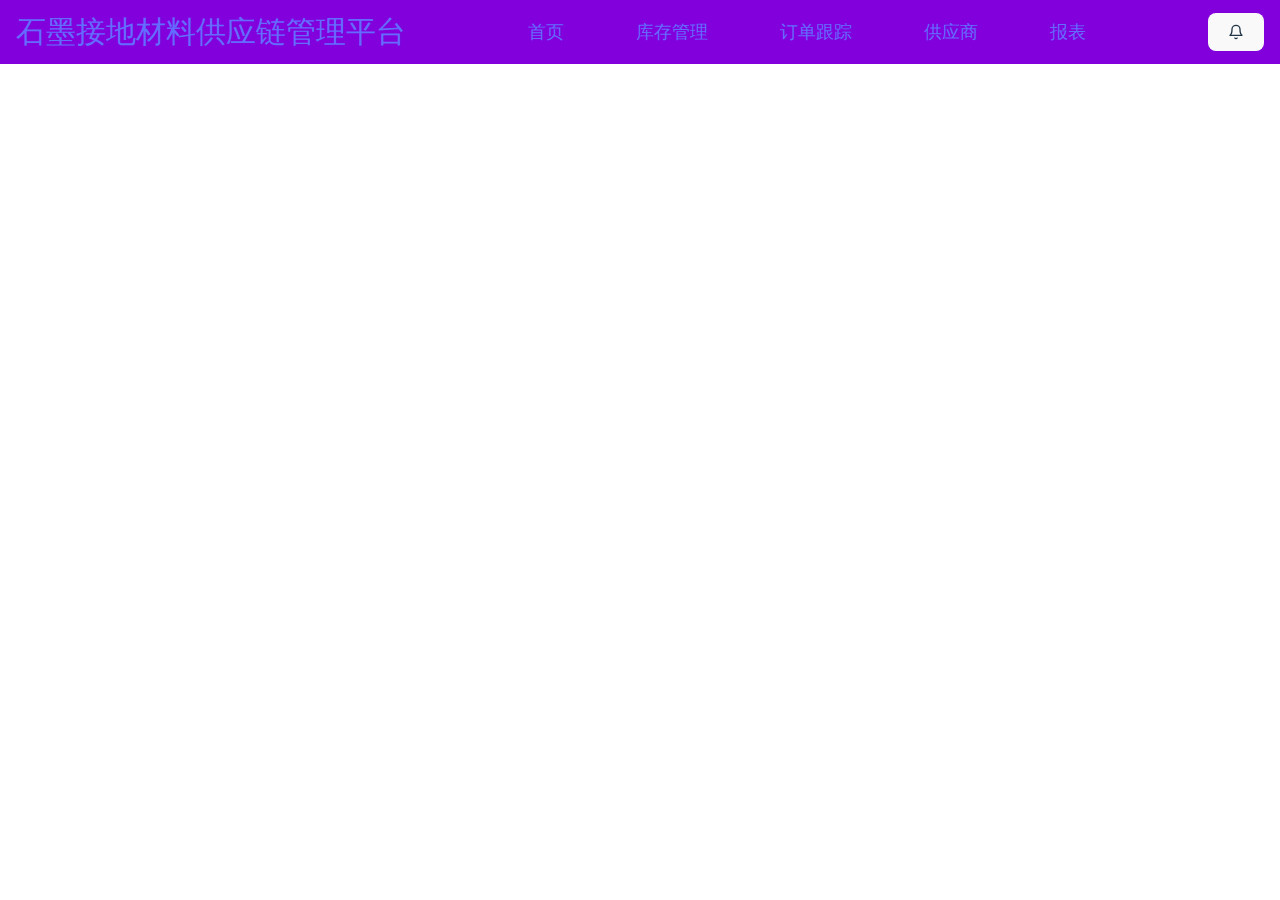
<file: src/main/resources/static/index.html>
<!doctype html>
<html lang="en">
  <head>
    <meta charset="UTF-8" />
    <link rel="icon" type="image/svg+xml" href="./vite.svg" />
    <meta name="viewport" content="width=device-width, initial-scale=1.0" />
    <title>石墨接地材料供应链管理平台</title>
    <script type="module" crossorigin src="./assets/index-OxcLoPj2.js"></script>
    <link rel="stylesheet" crossorigin href="./assets/index-BQDV3Lkw.css">
  </head>
  <body>
    <div id="root"></div>
  </body>
</html>
</file>
<file: src/main/resources/static/assets/index-BQDV3Lkw.css>
/*! tailwindcss v4.0.17 | MIT License | https://tailwindcss.com */@layer theme{:root,:host{--font-sans:ui-sans-serif,system-ui,sans-serif,"Apple Color Emoji","Segoe UI Emoji","Segoe UI Symbol","Noto Color Emoji";--font-mono:ui-monospace,SFMono-Regular,Menlo,Monaco,Consolas,"Liberation Mono","Courier New",monospace;--color-red-50:oklch(.971 .013 17.38);--color-red-100:oklch(.936 .032 17.717);--color-red-200:oklch(.885 .062 18.334);--color-red-400:oklch(.704 .191 22.216);--color-red-500:oklch(.637 .237 25.331);--color-red-600:oklch(.577 .245 27.325);--color-red-700:oklch(.505 .213 27.518);--color-red-800:oklch(.444 .177 26.899);--color-yellow-100:oklch(.973 .071 103.193);--color-yellow-600:oklch(.681 .162 75.834);--color-yellow-800:oklch(.476 .114 61.907);--color-green-100:oklch(.962 .044 156.743);--color-green-500:oklch(.723 .219 149.579);--color-green-600:oklch(.627 .194 149.214);--color-green-800:oklch(.448 .119 151.328);--color-blue-100:oklch(.932 .032 255.585);--color-blue-600:oklch(.546 .245 262.881);--color-blue-800:oklch(.424 .199 265.638);--color-purple-50:oklch(.977 .014 308.299);--color-purple-100:oklch(.946 .033 307.174);--color-purple-200:oklch(.902 .063 306.703);--color-purple-500:oklch(.627 .265 303.9);--color-purple-600:oklch(.558 .288 302.321);--color-purple-700:oklch(.496 .265 301.924);--color-purple-800:oklch(.438 .218 303.724);--color-gray-50:oklch(.985 .002 247.839);--color-gray-100:oklch(.967 .003 264.542);--color-gray-200:oklch(.928 .006 264.531);--color-gray-300:oklch(.872 .01 258.338);--color-gray-400:oklch(.707 .022 261.325);--color-gray-500:oklch(.551 .027 264.364);--color-gray-600:oklch(.446 .03 256.802);--color-gray-700:oklch(.373 .034 259.733);--color-gray-800:oklch(.278 .033 256.848);--color-gray-900:oklch(.21 .034 264.665);--color-black:#000;--color-white:#fff;--spacing:.25rem;--container-md:28rem;--container-6xl:72rem;--container-7xl:80rem;--text-xs:.75rem;--text-xs--line-height:calc(1/.75);--text-sm:.875rem;--text-sm--line-height:calc(1.25/.875);--text-lg:1.125rem;--text-lg--line-height:calc(1.75/1.125);--text-xl:1.25rem;--text-xl--line-height:calc(1.75/1.25);--text-2xl:1.5rem;--text-2xl--line-height:calc(2/1.5);--text-3xl:1.875rem;--text-3xl--line-height: 1.2 ;--font-weight-medium:500;--font-weight-semibold:600;--font-weight-bold:700;--tracking-wider:.05em;--radius-md:.375rem;--radius-lg:.5rem;--radius-xl:.75rem;--animate-spin:spin 1s linear infinite;--default-transition-duration:.15s;--default-transition-timing-function:cubic-bezier(.4,0,.2,1);--default-font-family:var(--font-sans);--default-mono-font-family:var(--font-mono)}}@layer base{*,:after,:before,::backdrop{box-sizing:border-box;border:0 solid;margin:0;padding:0}::file-selector-button{box-sizing:border-box;border:0 solid;margin:0;padding:0}html,:host{-webkit-text-size-adjust:100%;-moz-tab-size:4;-o-tab-size:4;tab-size:4;line-height:1.5;font-family:var(--default-font-family,ui-sans-serif,system-ui,sans-serif,"Apple Color Emoji","Segoe UI Emoji","Segoe UI Symbol","Noto Color Emoji");font-feature-settings:var(--default-font-feature-settings,normal);font-variation-settings:var(--default-font-variation-settings,normal);-webkit-tap-highlight-color:transparent}hr{height:0;color:inherit;border-top-width:1px}abbr:where([title]){-webkit-text-decoration:underline dotted;text-decoration:underline dotted}h1,h2,h3,h4,h5,h6{font-size:inherit;font-weight:inherit}a{color:inherit;-webkit-text-decoration:inherit;text-decoration:inherit}b,strong{font-weight:bolder}code,kbd,samp,pre{font-family:var(--default-mono-font-family,ui-monospace,SFMono-Regular,Menlo,Monaco,Consolas,"Liberation Mono","Courier New",monospace);font-feature-settings:var(--default-mono-font-feature-settings,normal);font-variation-settings:var(--default-mono-font-variation-settings,normal);font-size:1em}small{font-size:80%}sub,sup{vertical-align:baseline;font-size:75%;line-height:0;position:relative}sub{bottom:-.25em}sup{top:-.5em}table{text-indent:0;border-color:inherit;border-collapse:collapse}:-moz-focusring{outline:auto}progress{vertical-align:baseline}summary{display:list-item}ol,ul,menu{list-style:none}img,svg,video,canvas,audio,iframe,embed,object{vertical-align:middle;display:block}img,video{max-width:100%;height:auto}button,input,select,optgroup,textarea{font:inherit;font-feature-settings:inherit;font-variation-settings:inherit;letter-spacing:inherit;color:inherit;opacity:1;background-color:#0000;border-radius:0}::file-selector-button{font:inherit;font-feature-settings:inherit;font-variation-settings:inherit;letter-spacing:inherit;color:inherit;opacity:1;background-color:#0000;border-radius:0}:where(select:is([multiple],[size])) optgroup{font-weight:bolder}:where(select:is([multiple],[size])) optgroup option{padding-inline-start:20px}::file-selector-button{margin-inline-end:4px}::-moz-placeholder{opacity:1}::placeholder{opacity:1}@supports (not (-webkit-appearance:-apple-pay-button)) or (contain-intrinsic-size:1px){::-moz-placeholder{color:color-mix(in oklab,currentColor 50%,transparent)}::placeholder{color:color-mix(in oklab,currentColor 50%,transparent)}}textarea{resize:vertical}::-webkit-search-decoration{-webkit-appearance:none}::-webkit-date-and-time-value{min-height:1lh;text-align:inherit}::-webkit-datetime-edit{display:inline-flex}::-webkit-datetime-edit-fields-wrapper{padding:0}::-webkit-datetime-edit{padding-block:0}::-webkit-datetime-edit-year-field{padding-block:0}::-webkit-datetime-edit-month-field{padding-block:0}::-webkit-datetime-edit-day-field{padding-block:0}::-webkit-datetime-edit-hour-field{padding-block:0}::-webkit-datetime-edit-minute-field{padding-block:0}::-webkit-datetime-edit-second-field{padding-block:0}::-webkit-datetime-edit-millisecond-field{padding-block:0}::-webkit-datetime-edit-meridiem-field{padding-block:0}:-moz-ui-invalid{box-shadow:none}button,input:where([type=button],[type=reset],[type=submit]){-webkit-appearance:button;-moz-appearance:button;appearance:button}::file-selector-button{-webkit-appearance:button;-moz-appearance:button;appearance:button}::-webkit-inner-spin-button{height:auto}::-webkit-outer-spin-button{height:auto}[hidden]:where(:not([hidden=until-found])){display:none!important}}@layer components;@layer utilities{.absolute{position:absolute}.fixed{position:fixed}.relative{position:relative}.inset-0{inset:calc(var(--spacing)*0)}.inset-y-0{inset-block:calc(var(--spacing)*0)}.top-4{top:calc(var(--spacing)*4)}.right-0{right:calc(var(--spacing)*0)}.right-4{right:calc(var(--spacing)*4)}.z-50{z-index:50}.mx-auto{margin-inline:auto}.mt-1{margin-top:calc(var(--spacing)*1)}.mt-2{margin-top:calc(var(--spacing)*2)}.mt-4{margin-top:calc(var(--spacing)*4)}.mt-6{margin-top:calc(var(--spacing)*6)}.mt-8{margin-top:calc(var(--spacing)*8)}.mr-2{margin-right:calc(var(--spacing)*2)}.mr-4{margin-right:calc(var(--spacing)*4)}.mb-1{margin-bottom:calc(var(--spacing)*1)}.mb-2{margin-bottom:calc(var(--spacing)*2)}.mb-4{margin-bottom:calc(var(--spacing)*4)}.mb-6{margin-bottom:calc(var(--spacing)*6)}.mb-8{margin-bottom:calc(var(--spacing)*8)}.-ml-1{margin-left:calc(var(--spacing)*-1)}.block{display:block}.flex{display:flex}.grid{display:grid}.inline-block{display:inline-block}.inline-flex{display:inline-flex}.h-3{height:calc(var(--spacing)*3)}.h-4{height:calc(var(--spacing)*4)}.h-5{height:calc(var(--spacing)*5)}.h-6{height:calc(var(--spacing)*6)}.h-10{height:calc(var(--spacing)*10)}.h-12{height:calc(var(--spacing)*12)}.h-16{height:calc(var(--spacing)*16)}.h-32{height:calc(var(--spacing)*32)}.h-64{height:calc(var(--spacing)*64)}.h-full{height:100%}.min-h-screen{min-height:100vh}.w-0\.5{width:calc(var(--spacing)*.5)}.w-3{width:calc(var(--spacing)*3)}.w-5{width:calc(var(--spacing)*5)}.w-6{width:calc(var(--spacing)*6)}.w-10{width:calc(var(--spacing)*10)}.w-12{width:calc(var(--spacing)*12)}.w-32{width:calc(var(--spacing)*32)}.w-full{width:100%}.max-w-6xl{max-width:var(--container-6xl)}.max-w-7xl{max-width:var(--container-7xl)}.max-w-md{max-width:var(--container-md)}.min-w-full{min-width:100%}.flex-1{flex:1}.flex-shrink-0{flex-shrink:0}.flex-grow{flex-grow:1}.scale-85{--tw-scale-x:85%;--tw-scale-y:85%;--tw-scale-z:85%;scale:var(--tw-scale-x)var(--tw-scale-y)}.animate-spin{animation:var(--animate-spin)}.cursor-not-allowed{cursor:not-allowed}.cursor-pointer{cursor:pointer}.appearance-none{-webkit-appearance:none;-moz-appearance:none;appearance:none}.grid-cols-1{grid-template-columns:repeat(1,minmax(0,1fr))}.flex-col{flex-direction:column}.flex-wrap{flex-wrap:wrap}.items-center{align-items:center}.items-start{align-items:flex-start}.justify-between{justify-content:space-between}.justify-center{justify-content:center}.justify-end{justify-content:flex-end}.gap-2{gap:calc(var(--spacing)*2)}.gap-6{gap:calc(var(--spacing)*6)}:where(.space-y-2>:not(:last-child)){--tw-space-y-reverse:0;margin-block-start:calc(calc(var(--spacing)*2)*var(--tw-space-y-reverse));margin-block-end:calc(calc(var(--spacing)*2)*calc(1 - var(--tw-space-y-reverse)))}:where(.space-y-3>:not(:last-child)){--tw-space-y-reverse:0;margin-block-start:calc(calc(var(--spacing)*3)*var(--tw-space-y-reverse));margin-block-end:calc(calc(var(--spacing)*3)*calc(1 - var(--tw-space-y-reverse)))}:where(.space-y-4>:not(:last-child)){--tw-space-y-reverse:0;margin-block-start:calc(calc(var(--spacing)*4)*var(--tw-space-y-reverse));margin-block-end:calc(calc(var(--spacing)*4)*calc(1 - var(--tw-space-y-reverse)))}:where(.space-y-6>:not(:last-child)){--tw-space-y-reverse:0;margin-block-start:calc(calc(var(--spacing)*6)*var(--tw-space-y-reverse));margin-block-end:calc(calc(var(--spacing)*6)*calc(1 - var(--tw-space-y-reverse)))}:where(.space-y-8>:not(:last-child)){--tw-space-y-reverse:0;margin-block-start:calc(calc(var(--spacing)*8)*var(--tw-space-y-reverse));margin-block-end:calc(calc(var(--spacing)*8)*calc(1 - var(--tw-space-y-reverse)))}:where(.space-x-2>:not(:last-child)){--tw-space-x-reverse:0;margin-inline-start:calc(calc(var(--spacing)*2)*var(--tw-space-x-reverse));margin-inline-end:calc(calc(var(--spacing)*2)*calc(1 - var(--tw-space-x-reverse)))}:where(.space-x-3>:not(:last-child)){--tw-space-x-reverse:0;margin-inline-start:calc(calc(var(--spacing)*3)*var(--tw-space-x-reverse));margin-inline-end:calc(calc(var(--spacing)*3)*calc(1 - var(--tw-space-x-reverse)))}:where(.space-x-4>:not(:last-child)){--tw-space-x-reverse:0;margin-inline-start:calc(calc(var(--spacing)*4)*var(--tw-space-x-reverse));margin-inline-end:calc(calc(var(--spacing)*4)*calc(1 - var(--tw-space-x-reverse)))}:where(.space-x-8>:not(:last-child)){--tw-space-x-reverse:0;margin-inline-start:calc(calc(var(--spacing)*8)*var(--tw-space-x-reverse));margin-inline-end:calc(calc(var(--spacing)*8)*calc(1 - var(--tw-space-x-reverse)))}:where(.divide-y>:not(:last-child)){--tw-divide-y-reverse:0;border-bottom-style:var(--tw-border-style);border-top-style:var(--tw-border-style);border-top-width:calc(1px*var(--tw-divide-y-reverse));border-bottom-width:calc(1px*calc(1 - var(--tw-divide-y-reverse)))}:where(.divide-gray-200>:not(:last-child)){border-color:var(--color-gray-200)}.overflow-hidden{overflow:hidden}.overflow-x-auto{overflow-x:auto}.rounded-full{border-radius:3.40282e38px}.rounded-lg{border-radius:var(--radius-lg)}.rounded-md{border-radius:var(--radius-md)}.rounded-xl{border-radius:var(--radius-xl)}.border{border-style:var(--tw-border-style);border-width:1px}.border-4{border-style:var(--tw-border-style);border-width:4px}.border-t{border-top-style:var(--tw-border-style);border-top-width:1px}.border-t-2{border-top-style:var(--tw-border-style);border-top-width:2px}.border-b{border-bottom-style:var(--tw-border-style);border-bottom-width:1px}.border-b-2{border-bottom-style:var(--tw-border-style);border-bottom-width:2px}.border-\[\#5B21B6\]{border-color:#5b21b6}.border-gray-100{border-color:var(--color-gray-100)}.border-gray-200{border-color:var(--color-gray-200)}.border-gray-300{border-color:var(--color-gray-300)}.border-purple-200{border-color:var(--color-purple-200)}.border-purple-600{border-color:var(--color-purple-600)}.border-red-200{border-color:var(--color-red-200)}.border-red-400{border-color:var(--color-red-400)}.border-transparent{border-color:#0000}.\!bg-\[\#5B21B6\]{background-color:#5b21b6!important}.bg-\[\#5B21B6\]{background-color:#5b21b6}.bg-blue-100{background-color:var(--color-blue-100)}.bg-blue-600{background-color:var(--color-blue-600)}.bg-gray-50{background-color:var(--color-gray-50)}.bg-gray-100{background-color:var(--color-gray-100)}.bg-gray-200{background-color:var(--color-gray-200)}.bg-gray-300{background-color:var(--color-gray-300)}.bg-green-100{background-color:var(--color-green-100)}.bg-green-500{background-color:var(--color-green-500)}.bg-purple-50{background-color:var(--color-purple-50)}.bg-purple-100{background-color:var(--color-purple-100)}.bg-purple-600{background-color:var(--color-purple-600)}.bg-purple-700{background-color:var(--color-purple-700)}.bg-red-50{background-color:var(--color-red-50)}.bg-red-100{background-color:var(--color-red-100)}.bg-red-500{background-color:var(--color-red-500)}.bg-white{background-color:var(--color-white)}.bg-yellow-100{background-color:var(--color-yellow-100)}.object-cover{-o-object-fit:cover;object-fit:cover}.p-3{padding:calc(var(--spacing)*3)}.p-6{padding:calc(var(--spacing)*6)}.p-10{padding:calc(var(--spacing)*10)}.px-2{padding-inline:calc(var(--spacing)*2)}.px-3{padding-inline:calc(var(--spacing)*3)}.px-4{padding-inline:calc(var(--spacing)*4)}.px-5{padding-inline:calc(var(--spacing)*5)}.px-6{padding-inline:calc(var(--spacing)*6)}.py-1{padding-block:calc(var(--spacing)*1)}.py-2{padding-block:calc(var(--spacing)*2)}.py-3{padding-block:calc(var(--spacing)*3)}.py-4{padding-block:calc(var(--spacing)*4)}.py-8{padding-block:calc(var(--spacing)*8)}.pt-6{padding-top:calc(var(--spacing)*6)}.pr-3{padding-right:calc(var(--spacing)*3)}.pr-10{padding-right:calc(var(--spacing)*10)}.pb-3{padding-bottom:calc(var(--spacing)*3)}.pb-4{padding-bottom:calc(var(--spacing)*4)}.text-center{text-align:center}.text-left{text-align:left}.align-middle{vertical-align:middle}.text-2xl{font-size:var(--text-2xl);line-height:var(--tw-leading,var(--text-2xl--line-height))}.text-3xl{font-size:var(--text-3xl);line-height:var(--tw-leading,var(--text-3xl--line-height))}.text-lg{font-size:var(--text-lg);line-height:var(--tw-leading,var(--text-lg--line-height))}.text-sm{font-size:var(--text-sm);line-height:var(--tw-leading,var(--text-sm--line-height))}.text-xl{font-size:var(--text-xl);line-height:var(--tw-leading,var(--text-xl--line-height))}.text-xs{font-size:var(--text-xs);line-height:var(--tw-leading,var(--text-xs--line-height))}.font-bold{--tw-font-weight:var(--font-weight-bold);font-weight:var(--font-weight-bold)}.font-medium{--tw-font-weight:var(--font-weight-medium);font-weight:var(--font-weight-medium)}.font-semibold{--tw-font-weight:var(--font-weight-semibold);font-weight:var(--font-weight-semibold)}.tracking-wider{--tw-tracking:var(--tracking-wider);letter-spacing:var(--tracking-wider)}.whitespace-nowrap{white-space:nowrap}.text-\[\#5B21B6\]{color:#5b21b6}.text-black{color:var(--color-black)}.text-blue-600{color:var(--color-blue-600)}.text-blue-800{color:var(--color-blue-800)}.text-gray-500{color:var(--color-gray-500)}.text-gray-600{color:var(--color-gray-600)}.text-gray-700{color:var(--color-gray-700)}.text-gray-800{color:var(--color-gray-800)}.text-gray-900{color:var(--color-gray-900)}.text-green-600{color:var(--color-green-600)}.text-green-800{color:var(--color-green-800)}.text-purple-600{color:var(--color-purple-600)}.text-purple-800{color:var(--color-purple-800)}.text-red-500{color:var(--color-red-500)}.text-red-600{color:var(--color-red-600)}.text-red-700{color:var(--color-red-700)}.text-red-800{color:var(--color-red-800)}.text-white{color:var(--color-white)}.text-white\/90{color:color-mix(in oklab,var(--color-white)90%,transparent)}.text-yellow-600{color:var(--color-yellow-600)}.text-yellow-800{color:var(--color-yellow-800)}.uppercase{text-transform:uppercase}.placeholder-gray-400::-moz-placeholder{color:var(--color-gray-400)}.placeholder-gray-400::placeholder{color:var(--color-gray-400)}.opacity-25{opacity:.25}.opacity-50{opacity:.5}.opacity-75{opacity:.75}.shadow-md{--tw-shadow:0 4px 6px -1px var(--tw-shadow-color,#0000001a),0 2px 4px -2px var(--tw-shadow-color,#0000001a);box-shadow:var(--tw-inset-shadow),var(--tw-inset-ring-shadow),var(--tw-ring-offset-shadow),var(--tw-ring-shadow),var(--tw-shadow)}.shadow-sm{--tw-shadow:0 1px 3px 0 var(--tw-shadow-color,#0000001a),0 1px 2px -1px var(--tw-shadow-color,#0000001a);box-shadow:var(--tw-inset-shadow),var(--tw-inset-ring-shadow),var(--tw-ring-offset-shadow),var(--tw-ring-shadow),var(--tw-shadow)}.shadow-xl{--tw-shadow:0 20px 25px -5px var(--tw-shadow-color,#0000001a),0 8px 10px -6px var(--tw-shadow-color,#0000001a);box-shadow:var(--tw-inset-shadow),var(--tw-inset-ring-shadow),var(--tw-ring-offset-shadow),var(--tw-ring-shadow),var(--tw-shadow)}.transition-colors{transition-property:color,background-color,border-color,outline-color,text-decoration-color,fill,stroke,--tw-gradient-from,--tw-gradient-via,--tw-gradient-to;transition-timing-function:var(--tw-ease,var(--default-transition-timing-function));transition-duration:var(--tw-duration,var(--default-transition-duration))}.transition-shadow{transition-property:box-shadow;transition-timing-function:var(--tw-ease,var(--default-transition-timing-function));transition-duration:var(--tw-duration,var(--default-transition-duration))}.duration-200{--tw-duration:.2s;transition-duration:.2s}.select-none{-webkit-user-select:none;-moz-user-select:none;user-select:none}.last\:border-0:last-child{border-style:var(--tw-border-style);border-width:0}@media (hover:hover){.hover\:bg-\[\#4C1D95\]:hover{background-color:#4c1d95}.hover\:bg-gray-50:hover{background-color:var(--color-gray-50)}.hover\:bg-gray-100:hover{background-color:var(--color-gray-100)}.hover\:bg-purple-500:hover{background-color:var(--color-purple-500)}.hover\:bg-purple-700:hover{background-color:var(--color-purple-700)}.hover\:text-\[\#4C1D95\]:hover{color:#4c1d95}.hover\:text-gray-700:hover{color:var(--color-gray-700)}.hover\:text-purple-800:hover{color:var(--color-purple-800)}.hover\:shadow-md:hover{--tw-shadow:0 4px 6px -1px var(--tw-shadow-color,#0000001a),0 2px 4px -2px var(--tw-shadow-color,#0000001a);box-shadow:var(--tw-inset-shadow),var(--tw-inset-ring-shadow),var(--tw-ring-offset-shadow),var(--tw-ring-shadow),var(--tw-shadow)}}.focus\:border-purple-500:focus{border-color:var(--color-purple-500)}.focus\:ring-1:focus{--tw-ring-shadow:var(--tw-ring-inset,)0 0 0 calc(1px + var(--tw-ring-offset-width))var(--tw-ring-color,currentColor);box-shadow:var(--tw-inset-shadow),var(--tw-inset-ring-shadow),var(--tw-ring-offset-shadow),var(--tw-ring-shadow),var(--tw-shadow)}.focus\:ring-2:focus{--tw-ring-shadow:var(--tw-ring-inset,)0 0 0 calc(2px + var(--tw-ring-offset-width))var(--tw-ring-color,currentColor);box-shadow:var(--tw-inset-shadow),var(--tw-inset-ring-shadow),var(--tw-ring-offset-shadow),var(--tw-ring-shadow),var(--tw-shadow)}.focus\:ring-\[\#5B21B6\]\/20:focus{--tw-ring-color:oklab(43.1985% .0814669 -.19419/.2)}.focus\:ring-purple-500:focus{--tw-ring-color:var(--color-purple-500)}.focus\:ring-offset-2:focus{--tw-ring-offset-width:2px;--tw-ring-offset-shadow:var(--tw-ring-inset,)0 0 0 var(--tw-ring-offset-width)var(--tw-ring-offset-color)}.focus\:outline-none:focus{--tw-outline-style:none;outline-style:none}.disabled\:opacity-50:disabled{opacity:.5}@media (width>=48rem){.md\:col-span-2{grid-column:span 2/span 2}.md\:mb-0{margin-bottom:calc(var(--spacing)*0)}.md\:w-1\/3{width:33.3333%}.md\:w-2\/3{width:66.6667%}.md\:grid-cols-2{grid-template-columns:repeat(2,minmax(0,1fr))}.md\:flex-row{flex-direction:row}}}:root{color-scheme:light dark;color:#ffffffde;font-synthesis:none;text-rendering:optimizeLegibility;-webkit-font-smoothing:antialiased;-moz-osx-font-smoothing:grayscale;background-color:#242424;font-family:system-ui,Avenir,Helvetica,Arial,sans-serif;font-weight:400;line-height:1.5}a{color:#646cff;-webkit-text-decoration:inherit;text-decoration:inherit;font-weight:500}a:hover{color:#535bf2}body{min-height:100vh;margin:0}h1{font-size:3.2em;line-height:1.1}button{cursor:pointer;background-color:#1a1a1a;border:1px solid #0000;border-radius:8px;padding:.6em 1.2em;font-family:inherit;font-size:1em;font-weight:500;transition:border-color .25s}button:hover{border-color:#646cff}button:focus,button:focus-visible{outline:4px auto -webkit-focus-ring-color}@media (prefers-color-scheme:light){:root{color:#213547;background-color:#fff}a:hover{color:#747bff}button{background-color:#f9f9f9}}.toggle-checkbox:checked{border-color:#5b21b6;right:0}.toggle-checkbox:checked+.toggle-label{background-color:#5b21b6}@property --tw-scale-x{syntax:"*";inherits:false;initial-value:1}@property --tw-scale-y{syntax:"*";inherits:false;initial-value:1}@property --tw-scale-z{syntax:"*";inherits:false;initial-value:1}@property --tw-space-y-reverse{syntax:"*";inherits:false;initial-value:0}@property --tw-space-x-reverse{syntax:"*";inherits:false;initial-value:0}@property --tw-divide-y-reverse{syntax:"*";inherits:false;initial-value:0}@property --tw-border-style{syntax:"*";inherits:false;initial-value:solid}@property --tw-font-weight{syntax:"*";inherits:false}@property --tw-tracking{syntax:"*";inherits:false}@property --tw-shadow{syntax:"*";inherits:false;initial-value:0 0 #0000}@property --tw-shadow-color{syntax:"*";inherits:false}@property --tw-inset-shadow{syntax:"*";inherits:false;initial-value:0 0 #0000}@property --tw-inset-shadow-color{syntax:"*";inherits:false}@property --tw-ring-color{syntax:"*";inherits:false}@property --tw-ring-shadow{syntax:"*";inherits:false;initial-value:0 0 #0000}@property --tw-inset-ring-color{syntax:"*";inherits:false}@property --tw-inset-ring-shadow{syntax:"*";inherits:false;initial-value:0 0 #0000}@property --tw-ring-inset{syntax:"*";inherits:false}@property --tw-ring-offset-width{syntax:"<length>";inherits:false;initial-value:0}@property --tw-ring-offset-color{syntax:"*";inherits:false;initial-value:#fff}@property --tw-ring-offset-shadow{syntax:"*";inherits:false;initial-value:0 0 #0000}@property --tw-duration{syntax:"*";inherits:false}@keyframes spin{to{transform:rotate(360deg)}}#root{text-align:center}.logo{height:6em;padding:1.5em;will-change:filter;transition:filter .3s}.logo:hover{filter:drop-shadow(0 0 2em #646cffaa)}.logo.react:hover{filter:drop-shadow(0 0 2em #61dafbaa)}@keyframes logo-spin{0%{transform:rotate(0)}to{transform:rotate(360deg)}}@media (prefers-reduced-motion: no-preference){a:nth-of-type(2) .logo{animation:logo-spin infinite 20s linear}}.card{padding:2em}.read-the-docs{color:#888}
</file>
